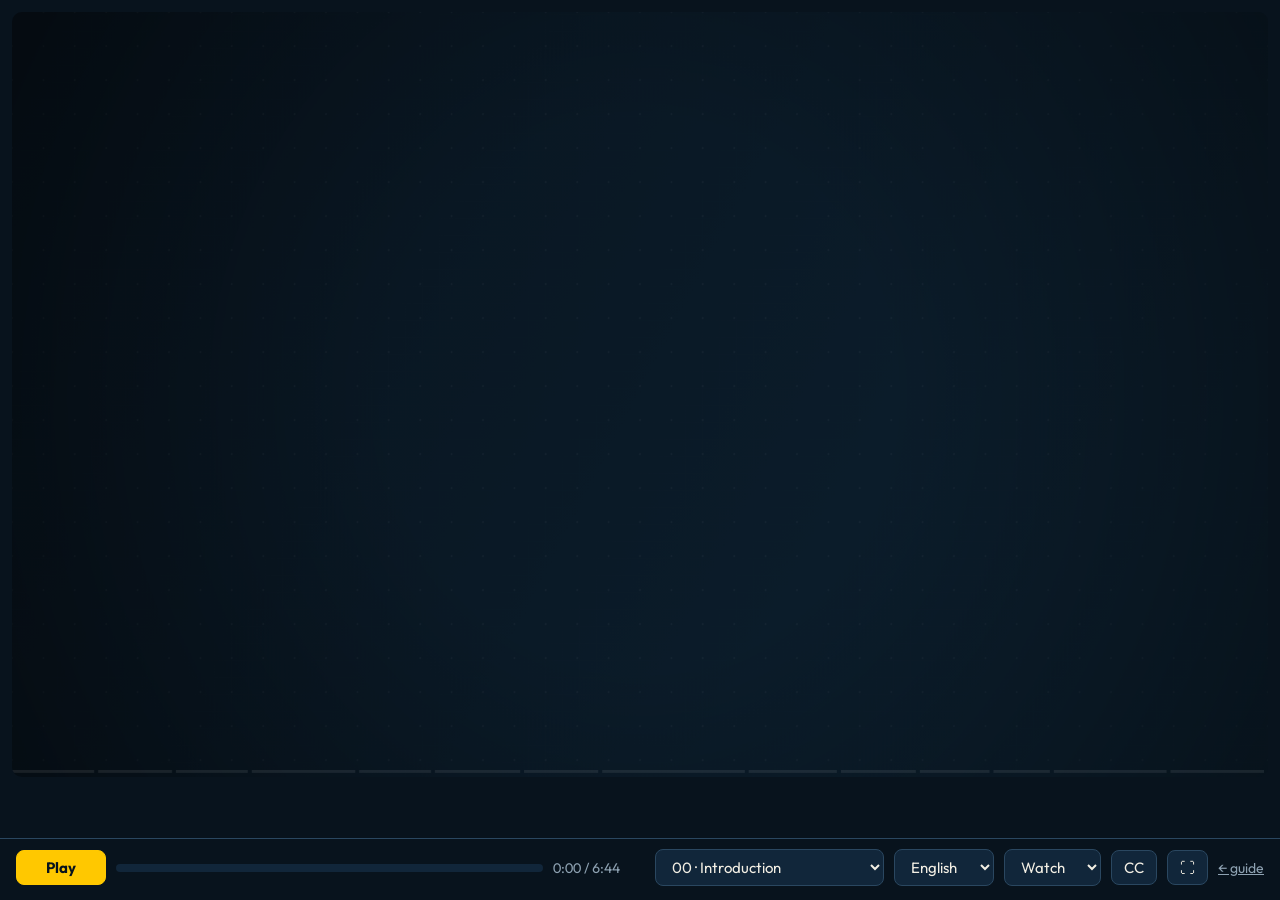
<file: docs/explainer/index.html>
<!doctype html>
<html lang="en">
<head>
<meta charset="utf-8">
<meta name="viewport" content="width=device-width, initial-scale=1">
<title>How agents work · interactive explainer</title>
<link rel="icon" href="../assets/favicon.svg">
<style>
  @font-face { font-family: Outfit; src: url(../assets/fonts/Outfit.ttf); font-weight: 100 900; }
  :root { --bg: #08131D; --card: #11263A; --line: #2A4760; --ink: #F3EFE4; --muted: #8EA2B2; --yellow: #FFC800; }
  * { box-sizing: border-box; }
  html, body { margin: 0; height: 100%; background: var(--bg); color: var(--ink); font-family: Outfit, system-ui, sans-serif; }
  body { display: flex; flex-direction: column; }
  .stage { flex: 1; display: flex; align-items: center; justify-content: center; min-height: 0; padding: 12px; }
  canvas { max-width: 100%; max-height: 100%; aspect-ratio: 16 / 9; width: auto; height: 100%; border-radius: 10px; background: #08131D; }
  .bar { display: flex; flex-wrap: wrap; gap: 10px; align-items: center; padding: 10px 16px 14px; border-top: 1px solid var(--line); }
  button, select { font: inherit; font-size: 15px; color: var(--ink); background: var(--card); border: 1px solid var(--line); border-radius: 8px; padding: 7px 12px; cursor: pointer; }
  button:hover, select:hover { border-color: var(--yellow); }
  button.primary { background: var(--yellow); color: #08131D; border-color: var(--yellow); font-weight: 700; min-width: 90px; }
  .seek { flex: 1 1 220px; height: 8px; border-radius: 4px; background: var(--card); position: relative; cursor: pointer; }
  .seek i { position: absolute; inset: 0 auto 0 0; background: var(--yellow); border-radius: 4px; }
  .time { color: var(--muted); font-variant-numeric: tabular-nums; font-size: 14px; min-width: 92px; }
  .caption { min-height: 2.6em; padding: 0 16px; text-align: center; font-size: 19px; color: var(--ink); max-width: 1100px; margin: 0 auto; }
  .notes { display: none; padding: 10px 16px; background: var(--card); color: var(--ink); font-size: 18px; border-top: 1px solid var(--line); }
  body.present .watch-only { display: none; }
  body:not(.present) .present-only { display: none; }
  body.present.show-notes .notes { display: block; }
  .help { color: var(--muted); font-size: 14px; }
  a { color: var(--yellow); }
  :fullscreen .stage { padding: 0; }
</style>
</head>
<body>
<div class="stage"><canvas id="c" aria-label="Animated explainer"></canvas></div>
<div class="caption watch-only" id="caption" aria-live="polite"></div>
<div class="notes" id="notes"></div>
<div class="bar">
  <button class="primary watch-only" id="play">Play</button>
  <button class="present-only" id="prev">◀</button>
  <button class="primary present-only" id="next">Next ▶</button>
  <div class="seek watch-only" id="seek"><i id="fill"></i></div>
  <span class="time" id="time"></span>
  <select id="chapters" aria-label="Chapter"></select>
  <select id="lang" aria-label="Language"><option value="en">English</option><option value="sv">Svenska</option></select>
  <select id="mode" aria-label="Mode"><option value="watch">Watch</option><option value="present">Present</option></select>
  <button class="watch-only" id="cc">CC</button>
  <button class="present-only" id="notesBtn">Notes</button>
  <button id="fs">⛶</button>
  <span class="help present-only">→ / space next · ← back · N notes · F fullscreen</span>
  <a href="../" class="help" id="home">← guide</a>
</div>
<audio id="audio" preload="auto"></audio>
<script src="engine.js"></script>
<script src="scenes.js"></script>
<script>
(async () => {
  const q = new URLSearchParams(location.search);
  const lang = q.get("lang") === "sv" ? "sv" : "en";
  const mode = q.get("mode") === "present" ? "present" : "watch";
  const $ = (id) => document.getElementById(id);
  const UI = {
    en: { play: "Play", pause: "Pause", next: "Next ▶", notes: "Notes", watch: "Watch", present: "Present", home: "← guide",
      help: "→ / space next · ← back · N notes · F fullscreen" },
    sv: { play: "Spela", pause: "Pausa", next: "Nästa ▶", notes: "Anteckningar", watch: "Titta", present: "Presentera", home: "← guiden",
      help: "→ / mellanslag nästa · ← tillbaka · N anteckningar · F helskärm" },
  }[lang];
  document.documentElement.lang = lang;
  $("lang").value = lang; $("mode").value = mode;
  $("next").textContent = UI.next; $("notesBtn").textContent = UI.notes; $("home").textContent = UI.home;
  $("mode").options[0].text = UI.watch; $("mode").options[1].text = UI.present;
  document.querySelector(".help.present-only").textContent = UI.help;
  if (lang === "sv") $("home").href = "../sv/";
  if (mode === "present") document.body.classList.add("present");

  const tl = await Explainer.init($("c"), lang);
  document.title = tl.title;
  const lines = tl.scenes.flatMap((s) => s.lines.map((l) => ({ ...l, scene: s })));
  tl.scenes.forEach((s, i) => { const o = new Option(`${String(i).padStart(2, "0")} · ${s.chapter}`, i); $("chapters").add(o); });
  const fmt = (t) => `${Math.floor(t / 60)}:${String(Math.floor(t % 60)).padStart(2, "0")}`;
  const lineAt = (t) => lines.find((l) => t >= l.start && t <= l.end + 0.45);
  const sceneAt = (t) => tl.scenes.findIndex((s) => t >= s.start && t < s.start + s.dur);
  let captions = true;

  const reload = (k, v) => { q.set(k, v); location.search = q.toString(); };
  $("lang").onchange = (e) => reload("lang", e.target.value);
  $("mode").onchange = (e) => reload("mode", e.target.value);
  $("fs").onclick = () => (document.fullscreenElement ? document.exitFullscreen() : document.documentElement.requestFullscreen());

  const show = (t) => {
    Explainer.draw(t);
    $("time").textContent = `${fmt(t)} / ${fmt(tl.duration)}`;
    $("fill").style.width = `${(100 * t) / tl.duration}%`;
    const l = lineAt(t);
    $("caption").textContent = captions && l ? l.text : "";
    const si = sceneAt(t); if (si >= 0 && $("chapters").value !== String(si)) $("chapters").value = si;
  };

  if (mode === "watch") {
    const audio = $("audio");
    audio.src = `narration.${lang}.m4a`;
    const loop = () => { show(audio.currentTime); requestAnimationFrame(loop); };
    requestAnimationFrame(loop);
    const toggle = () => (audio.paused ? audio.play() : audio.pause());
    audio.onplay = () => ($("play").textContent = UI.pause);
    audio.onpause = () => ($("play").textContent = UI.play);
    $("play").textContent = UI.play;
    $("play").onclick = toggle;
    $("cc").onclick = () => { captions = !captions; $("cc").style.opacity = captions ? 1 : 0.5; };
    $("seek").onclick = (e) => { const r = e.currentTarget.getBoundingClientRect(); audio.currentTime = ((e.clientX - r.left) / r.width) * tl.duration; };
    $("chapters").onchange = (e) => { audio.currentTime = tl.scenes[+e.target.value].start + 0.01; };
    addEventListener("keydown", (e) => {
      if (e.key === " ") { e.preventDefault(); toggle(); }
      if (e.key === "ArrowRight") audio.currentTime = Math.min(tl.duration, audio.currentTime + 5);
      if (e.key === "ArrowLeft") audio.currentTime = Math.max(0, audio.currentTime - 5);
      if (e.key.toLowerCase() === "f") $("fs").click();
    });
  } else {
    // presenter mode: each step plays the animation for one narration line, then holds
    let i = 0, t = 0, target = lines[0].end + 0.5, last = performance.now();
    const notes = () => { $("notes").textContent = `${i + 1}/${lines.length} · ${lines[i].text}`; };
    const go = (k, jump) => {
      i = Math.max(0, Math.min(lines.length - 1, k));
      target = lines[i].end + 0.5;
      t = jump ? target : Math.min(t, lines[i].start);
      if (!jump) t = Math.max(t, lines[i].start - 0.6);
      notes();
    };
    const loop = (now) => {
      const dt = (now - last) / 1000; last = now;
      if (t < target) t = Math.min(target, t + dt);
      show(t);
      requestAnimationFrame(loop);
    };
    requestAnimationFrame(loop);
    notes();
    $("next").onclick = () => go(i + 1, false);
    $("prev").onclick = () => go(i - 1, true);
    $("notesBtn").onclick = () => document.body.classList.toggle("show-notes");
    $("chapters").onchange = (e) => { const s = tl.scenes[+e.target.value]; go(lines.findIndex((l) => l.scene === s), false); t = s.start; };
    addEventListener("keydown", (e) => {
      if (["ArrowRight", " ", "PageDown", "Enter"].includes(e.key)) { e.preventDefault(); go(i + 1, false); }
      if (["ArrowLeft", "PageUp"].includes(e.key)) { e.preventDefault(); go(i - 1, true); }
      if (e.key === "Home") { go(0, false); t = 0; }
      if (e.key.toLowerCase() === "n") $("notesBtn").click();
      if (e.key.toLowerCase() === "f") $("fs").click();
    });
  }
})();
</script>
</body>
</html>
</file>
